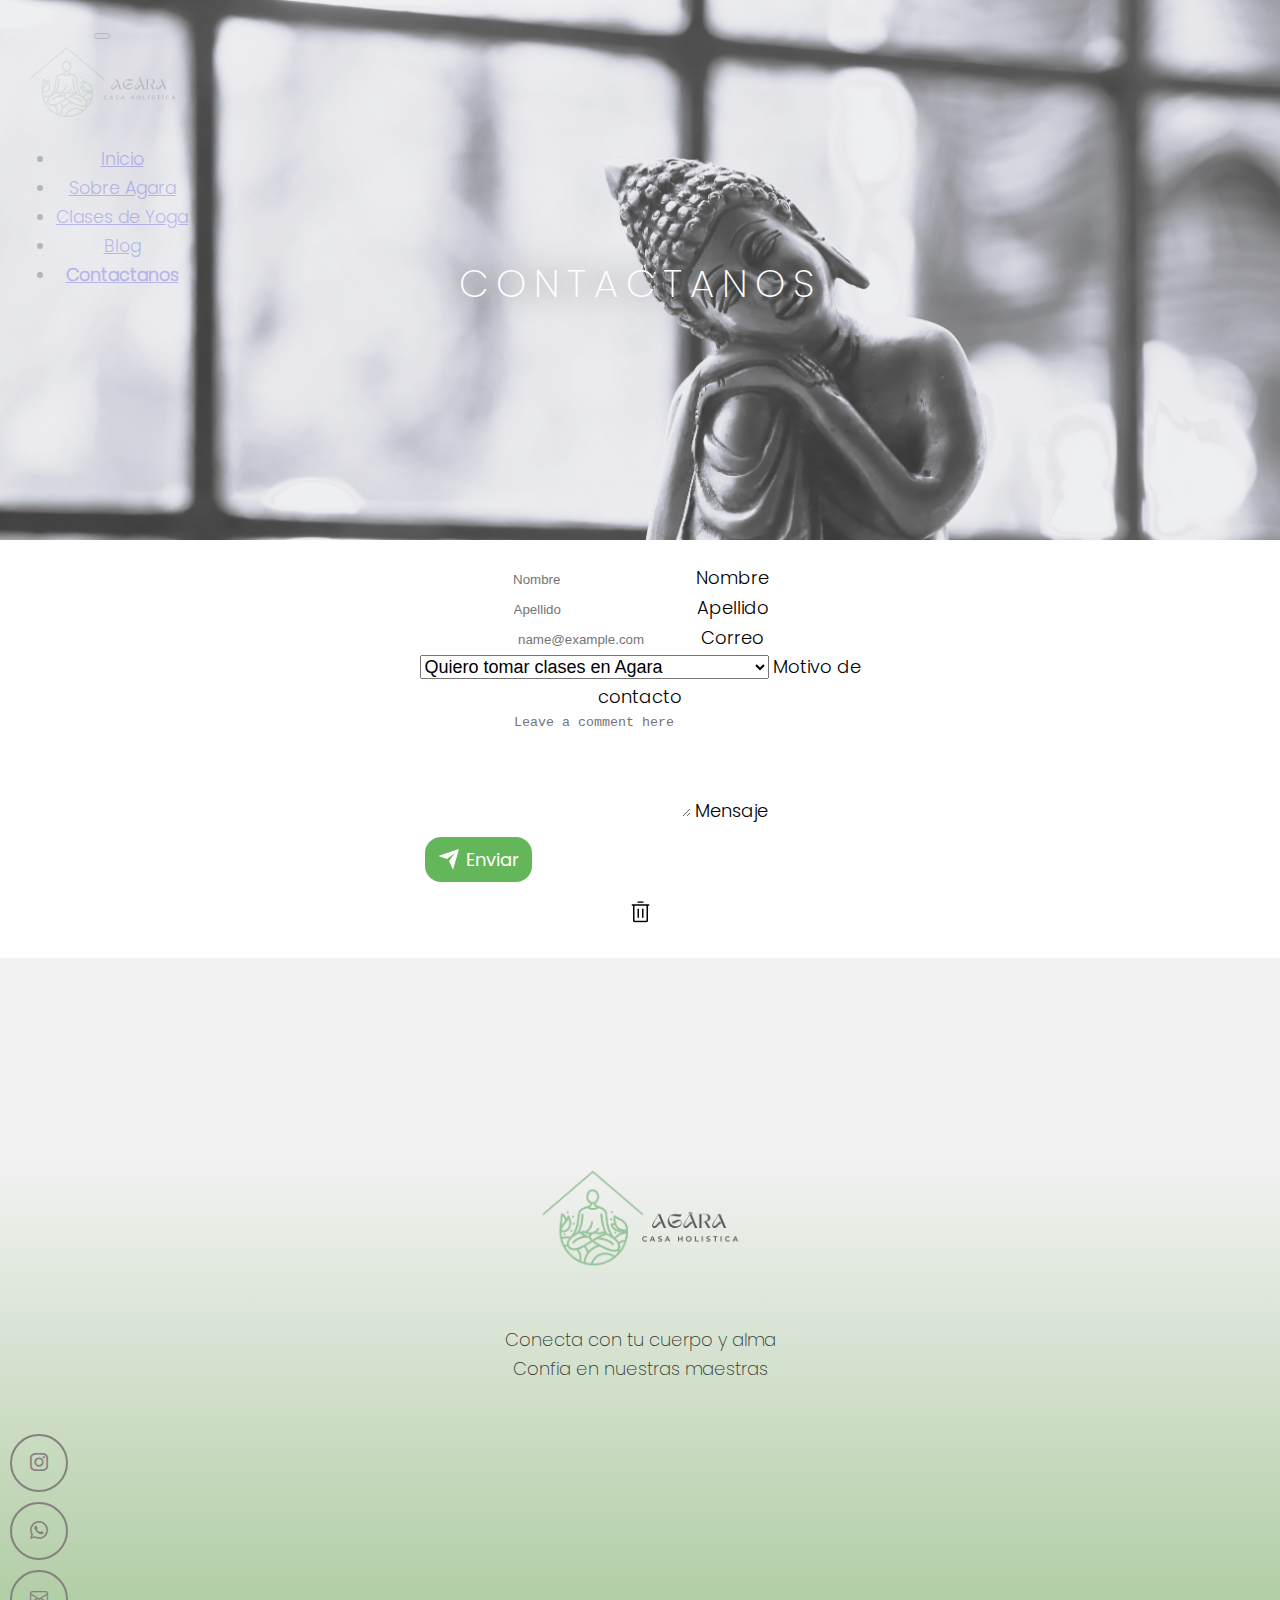
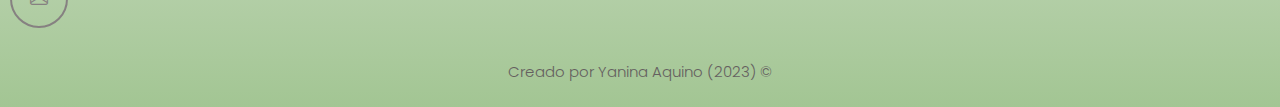
<file: paginas/contactanos.html>
<!DOCTYPE html>
<html lang="es">
    <head>
        <meta charset="UTF-8">
        <meta http-equiv="X-UA-Compatible" content="IE=edge">
        <!--Metadatos para adatparlo a los tamaños de dispositivos-->
        <meta name="viewport" content="width=device-width, initial-scale=1.0">
        <!--Metadatos para posicionar la pagina-->
        <meta name="author" content="Yanina Aquino">
        <meta name="description" content="Pagina de Yoga - Espacio holistico"> 
        <meta name="keywords" content="meditacion, yoga, relajacion, clases de yoga">
        <!--Bootstrap-->
        <link href="https://cdn.jsdelivr.net/npm/bootstrap@5.3.0-alpha1/dist/css/bootstrap.min.css" rel="stylesheet" integrity="sha384-GLhlTQ8iRABdZLl6O3oVMWSktQOp6b7In1Zl3/Jr59b6EGGoI1aFkw7cmDA6j6gD" crossorigin="anonymous">
        <!--CSS-->
        <link rel="stylesheet" href="../CSS/style.css">
        <!--Botstrap ICON-->
        <link rel="stylesheet" href="https://cdn.jsdelivr.net/npm/bootstrap-icons@1.10.3/font/bootstrap-icons.css">
        <!--Animaciones ANIMATE CSS-->
        <link rel="stylesheet" href="https://cdnjs.cloudflare.com/ajax/libs/animate.css/4.1.1/animate.min.css">
        <!--Animacion Scroll-->
        <link href="https://unpkg.com/aos@2.3.1/dist/aos.css" rel="stylesheet">
        <!--Favicon-->
        <link rel="shortcut icon" href="../recursos/logo/Logo-Agara.png" type="image/x-icon">
        <!--Titulo de la pagina-->
        <title>Agara | Contactanos</title>
    </head>

<body class="body-parallax">
    <!--Barra de navegacion-->
    <nav class="fixed-top navbar navbar-expand-md navbar-light">
        <!--container fluid que se ajusta al 100% del ancho-->
        <div class="container-fluid">
            <button class="navbar-toggler" type="button" data-bs-toggle="collapse" data-bs-target="#navbar-toggler" aria-controls="navbarTogglerDemo01" aria-expanded="false" aria-label="Toggle navigation">
            <span class="navbar-toggler-icon"></span>
            </button>
            <div class="collapse navbar-collapse" id="navbar-toggler">
            <!--Logo de la pagina-->    
            <a class="navbar-brand" href="../index.html">
                <img src="../recursos/logo/Logo Agara-horizontal.png" width="150" alt="imagen del logo de la web">
            </a>
            <!--Elementos de la barra: links-->
            <!--Agrego clases para centrar el contenido: d-flex justify-content-center align-items-center-->
            <ul class="navbar-nav d-flex justify-content-center align-items-center">
                <li class="nav-item">
                <a class="nav-link" aria-current="page" href="../index.html">Inicio</a>
                </li>

                <li class="nav-item">
                <a class="nav-link" href="../paginas/nosotros.html">Sobre Agara</a>
                </li>

                <li class="nav-item">
                    <a class="nav-link" href="../paginas/clases.html">Clases de Yoga</a>
                </li>

                <li class="nav-item">
                    <a class="nav-link" href="../paginas/blog.html"">Blog</a>
                </li>
                
                <li class="nav-item">
                    <a class="nav-link active" href="#">Contactanos</a>
                </li>

        </div>
    </div>
    </nav>       
    
    <!--Parallax contacto-->
    <div class="parallax-contacto">
        <div class="parallax-titulo-contacto ">
            Contactanos
        </div>
    </div>   

    <!--Formulario-->
    <main>
        <section class="contacto contacto-contenedor" 
        data-aos="zoom-in-up">
            <div class=" d-flex flex-column align-items-center justify-content-center iconos-formulario">
                <form action="procesar.php" method="post">
                    <!--Formulario de contacto-->
                    <div class="contenedor-items"> 
                        <div class="form-floating p-2">
                        <input type="text" class="form-control" id="floatingPassword" placeholder="Nombre" required>
                        <label for="floatingPassword" class="font-size-texto">Nombre</label>
                    </div>
                    <div class="form-floating p-2">
                        <input type="text" class="form-control" id="floatingPassword" placeholder="Apellido" required>
                        <label for="floatingPassword" class="font-size-texto">Apellido</label>
                    </div>
                    <div class="form-floating p-2 mb-2">
                        <input type="email" class="form-control" id="floatingInput" placeholder="name@example.com" required>
                        <label for="floatingInput" class="font-size-texto">Correo</label>
                    </div>

                    <div class="form-floating p-2">
                        <select class="form-select font-size-texto" id="floatingSelect" aria-label="Floating label select example" required >
                            <option value="clases" class="font-size-texto">Quiero tomar clases en Agara</option>
                            <option value="equipo" class="font-size-texto">Quiero se parte del equipo de profesorxs</option>
                            <option value="otro" class="font-size-texto">Otros</option>
                        </select>
                        <label for="floatingSelect" class="font-size-texto">Motivo de contacto</label>
                    </div>

                    <!--Mensaje-->
                    <div class="form-floating mb-3 p-2">
                        <textarea class="form-control" placeholder="Leave a comment here" id="floatingTextarea2" style="height: 100px"></textarea>
                        <label for="floatingTextarea2" class="font-size-texto">Mensaje</label>
                    </div>
            </div>
                    <!--Botones-->
                    <div class="d-flex flex-wrap align-items-center justify-content-center">
                        <!--Enviar-->
                        <button type="submit" class="boton-enviar">
                        <div class="svg-wrapper-1">
                        <div class="svg-wrapper">
                            <svg xmlns="http://www.w3.org/2000/svg" viewBox="0 0 24 24" width="24" height="24">
                            <path fill="none" d="M0 0h24v24H0z"></path>
                            <path fill="currentColor" d="M1.946 9.315c-.522-.174-.527-.455.01-.634l19.087-6.362c.529-.176.832.12.684.638l-5.454 19.086c-.15.529-.455.547-.679.045L12 14l6-8-8 6-8.054-2.685z"></path>
                            </svg>
                        </div>
                        </div>
                        <span class="font-size-texto">Enviar</span>
                        </button>
                        <!--Borrar-->
                            <button type="reset" class="boton-borrar">
                            <svg viewBox="0 0 15 17.5" height="17.5" width="15" xmlns="http://www.w3.org/2000/svg" class="icon">
                            <path transform="translate(-2.5 -1.25)" d="M15,18.75H5A1.251,1.251,0,0,1,3.75,17.5V5H2.5V3.75h15V5H16.25V17.5A1.251,1.251,0,0,1,15,18.75ZM5,5V17.5H15V5Zm7.5,10H11.25V7.5H12.5V15ZM8.75,15H7.5V7.5H8.75V15ZM12.5,2.5h-5V1.25h5V2.5Z" id="Fill"></path>
                            </svg>
                        </button>
                    </div>  
                </form>
            </div>
        </section>  
    </main>

    <!--Frase final contacto-->
    <section class="contactanos seccion-color-contactanos">
        <div class="contenedor-titulo-contactanos">
            <h2 class="seccion-titulo font-size-titulo" data-aos="fade-left">"Deja que tu práctica de yoga sea una celebración de la vida".</h2>
        </div>
    </section>

    <!--Footer-->
    <footer class="seccion-clara d-flex flex-column align-items-center justify-content-center">
        <img class="footer-logo" src="../recursos/logo/Logo Agara-horizontal.png" alt="logo de agara">
        <p class="footer-texto text-center font-size-texto">Conecta con tu cuerpo y alma <br> Confia en nuestras maestras</p>
        <div class="iconos-redes-sociales d-flex flex-wrap align-items-center justify-content-center">
            <!--Instagram-->
            <a href="https://www.instagram.com/agara.yogui/" target="_blank" rel="noreferrer noopener">
                <i class="bi bi-instagram tamaño-iconos"></i>
            </a>
            <!--Whatsapp-->
            <a href="https://wa.link/imn7mi" target="_blank" rel="noreferrer noopener">
                <i class="bi bi-whatsapp tamaño-iconos"></i>
            </a>
            <!--Correo-->
            <a href="mailto:yaninavaneaquino@gmail.com" target="_blank" rel="noreferrer noopener">
                <i class="bi bi-envelope tamaño-iconos"></i>
            </a>
        </div>
        <div class="derechos-de-autor">Creado por Yanina Aquino (2023) &#169;</div>
    </footer>

    <!--Bootstrap JavaScript-->
    <script src="https://cdn.jsdelivr.net/npm/bootstrap@5.3.0-alpha1/dist/js/bootstrap.bundle.min.js" integrity="sha384-w76AqPfDkMBDXo30jS1Sgez6pr3x5MlQ1ZAGC+nuZB+EYdgRZgiwxhTBTkF7CXvN" crossorigin="anonymous"></script>    
    <!--Animacion SCROLL -->
    <script src="https://unpkg.com/aos@2.3.1/dist/aos.js"></script>
    <script>
        AOS.init();
    </script>
</body>
</html>
</file>
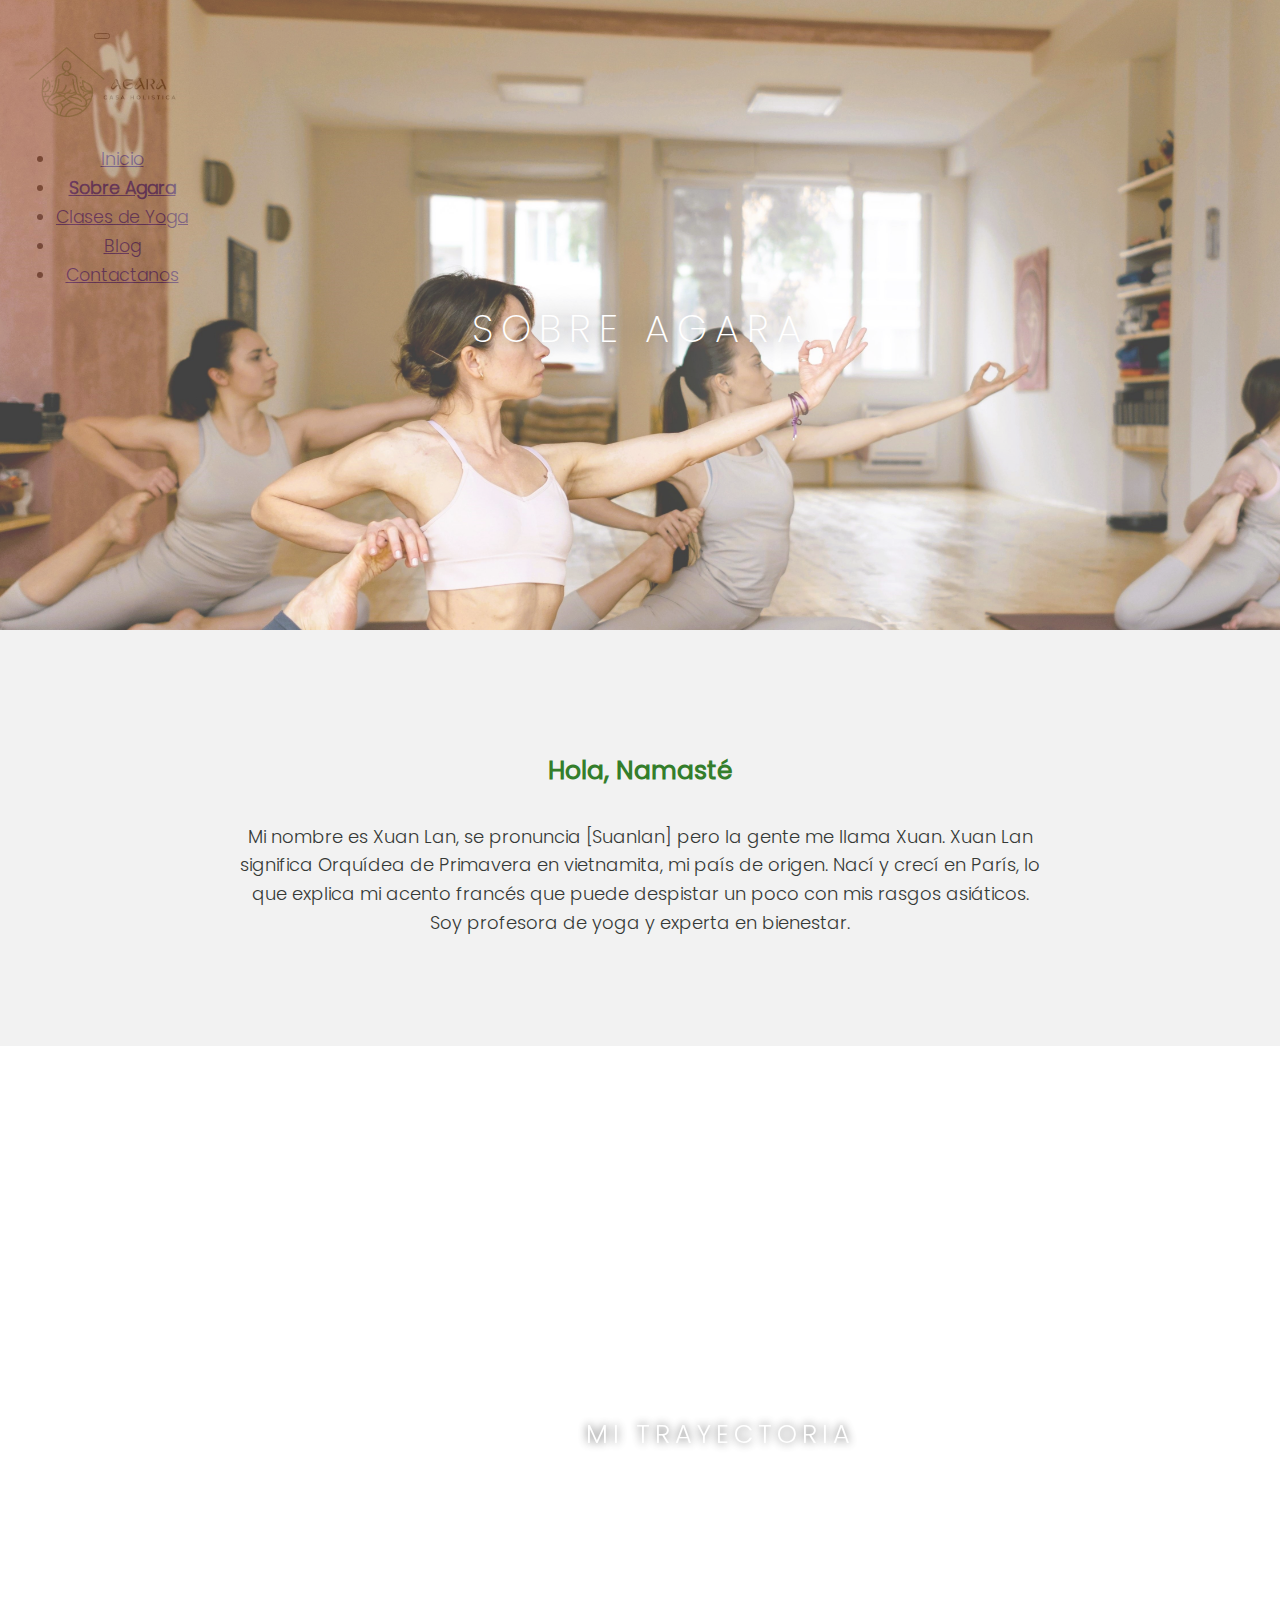
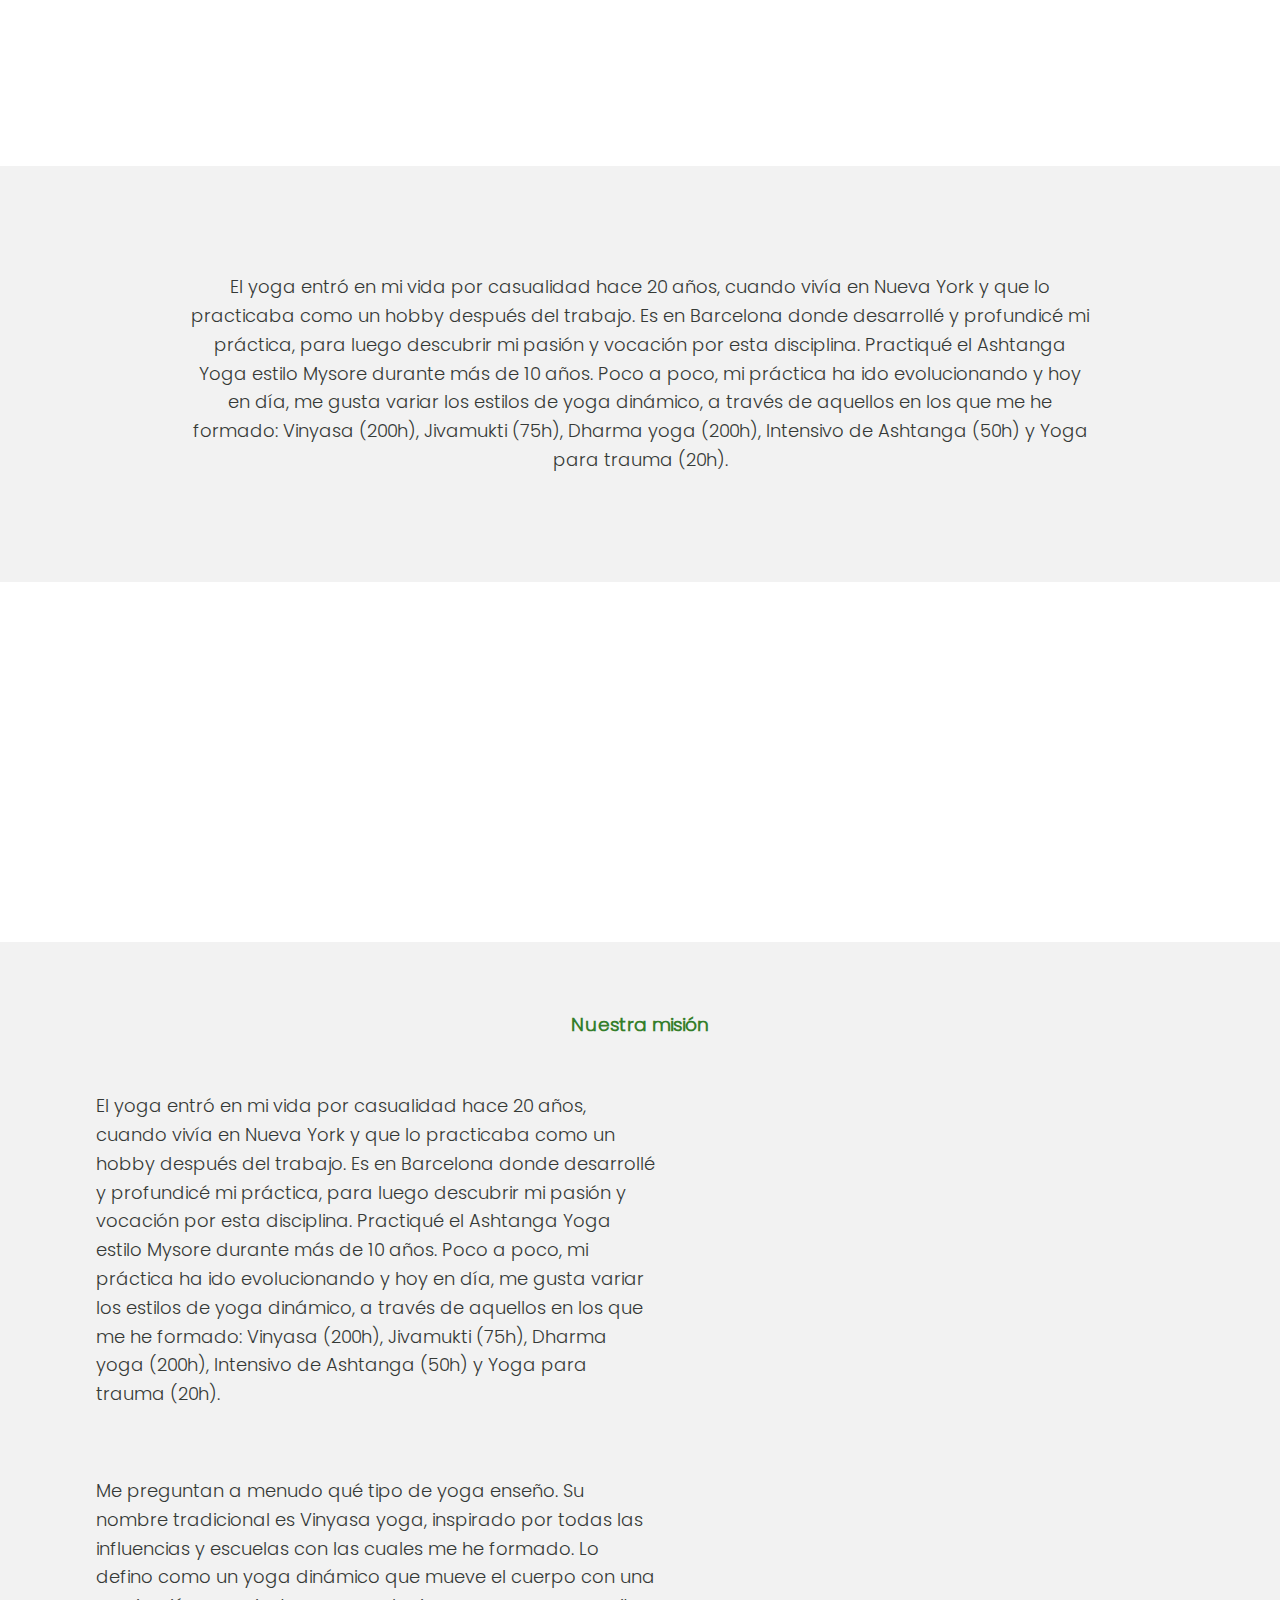
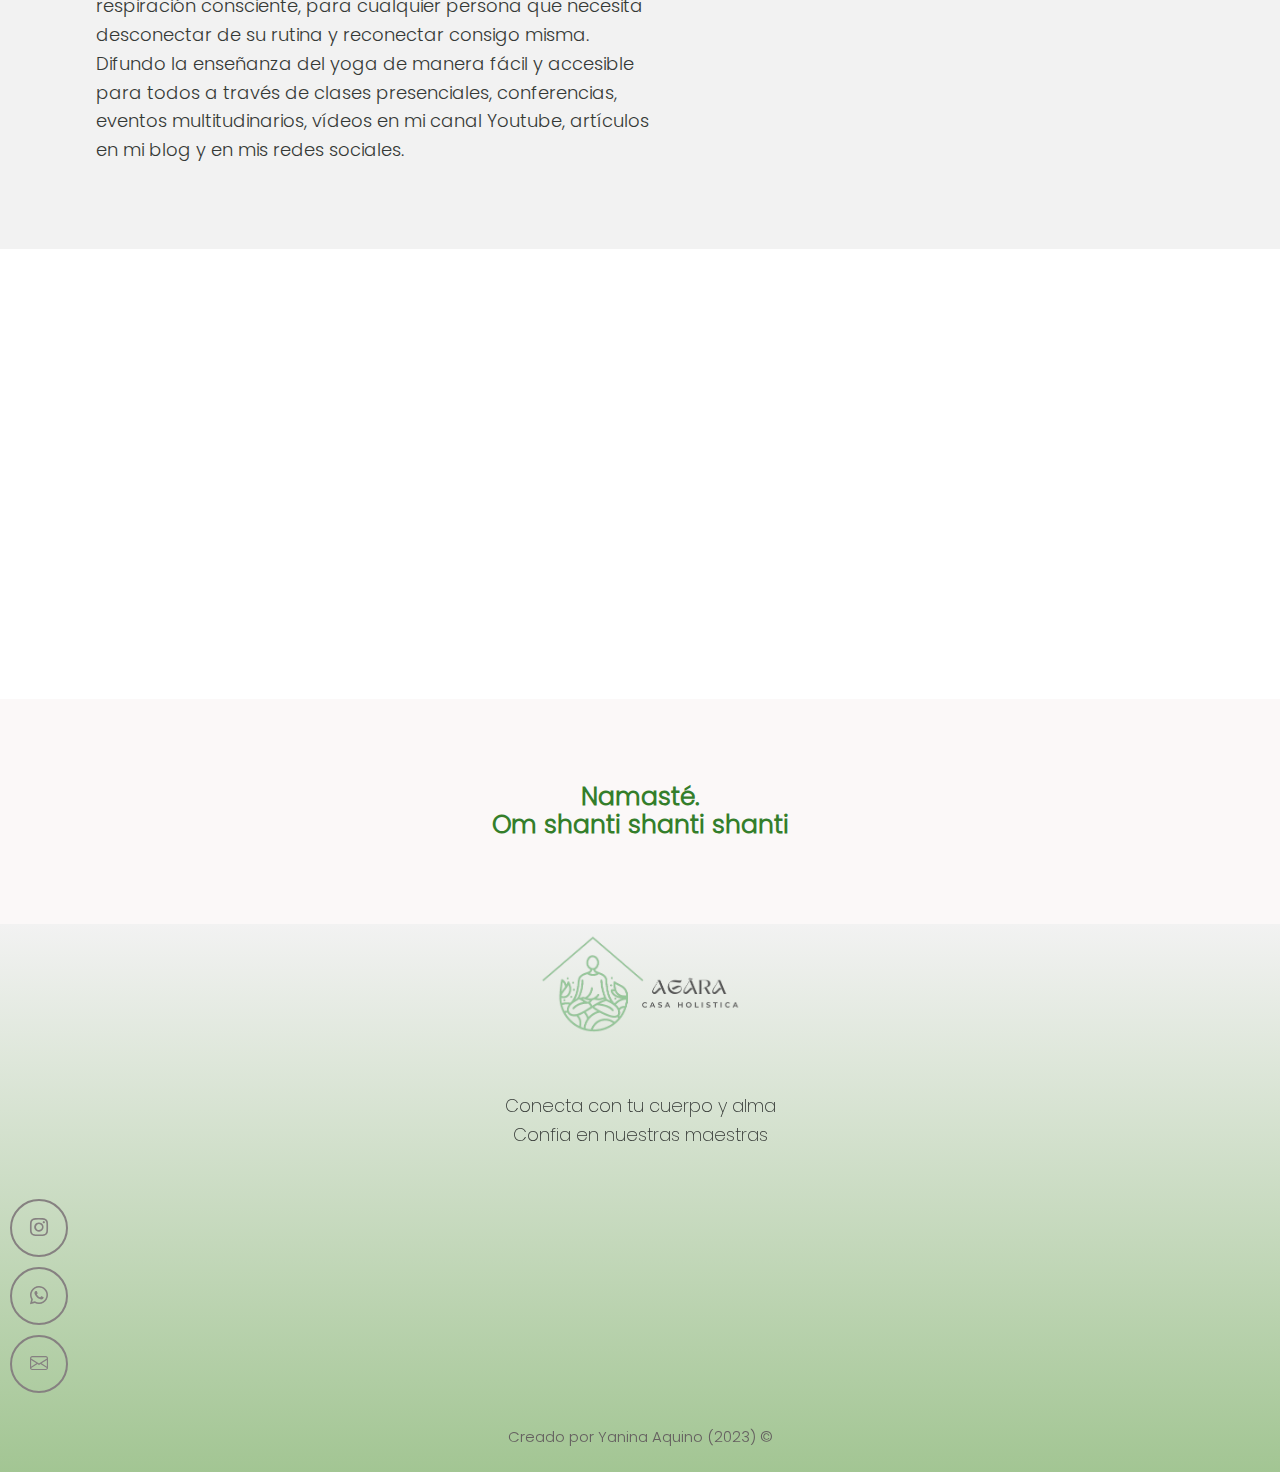
<file: paginas/nosotros.html>
<!DOCTYPE html>
<html lang="es">
    <head>
        <meta charset="UTF-8">
        <meta http-equiv="X-UA-Compatible" content="IE=edge">
        <!--Metadatos para adatparlo a los tamaños de dispositivos-->
        <meta name="viewport" content="width=device-width, initial-scale=1.0">
        <!--Metadatos para posicionar la pagina-->
        <meta name="author" content="Yanina Aquino">
        <meta name="description" content="Pagina de Yoga - Espacio holistico"> 
        <meta name="keywords" content="meditacion, yoga, relajacion, clases de yoga">
        <!--Bootstrap-->
        <link href="https://cdn.jsdelivr.net/npm/bootstrap@5.3.0-alpha1/dist/css/bootstrap.min.css" rel="stylesheet" integrity="sha384-GLhlTQ8iRABdZLl6O3oVMWSktQOp6b7In1Zl3/Jr59b6EGGoI1aFkw7cmDA6j6gD" crossorigin="anonymous">
        <!--CSS-->
        <link rel="stylesheet" href="../CSS/style.css">
        <!--Botstrap ICON-->
        <link rel="stylesheet" href="https://cdn.jsdelivr.net/npm/bootstrap-icons@1.10.3/font/bootstrap-icons.css">
        <!--Animaciones ANIMATE CSS-->
        <link rel="stylesheet" href="https://cdnjs.cloudflare.com/ajax/libs/animate.css/4.1.1/animate.min.css">
        <!--Animacion Scroll-->
        <link href="https://unpkg.com/aos@2.3.1/dist/aos.css" rel="stylesheet">
        <!--Favicon-->
        <link rel="shortcut icon" href="../recursos/logo/Logo-Agara.png" type="image/x-icon">
        <!--Titulo de la pagina-->
        <title>Agara | Nosotros</title>
    </head>
    

<body class="body-parallax">

    <!--Barra de navegacion-->
        <nav class="fixed-top navbar navbar-expand-md navbar-light">
            <!--container fluid que se ajusta al 100% del ancho-->
            <div class="container-fluid">
                <button class="navbar-toggler" type="button" data-bs-toggle="collapse" data-bs-target="#navbar-toggler" aria-controls="navbarTogglerDemo01" aria-expanded="false" aria-label="Toggle navigation">
                <span class="navbar-toggler-icon"></span>
                </button>
                <div class="collapse navbar-collapse" id="navbar-toggler">
                <!--Logo de la pagina-->    
                <a class="navbar-brand" href="../index.html">
                    <img src="../recursos/logo/Logo Agara-horizontal.png" width="150" alt="imagen del logo de la web">
                </a>
                <!--Elementos de la barra: links-->
                <!--Agrego clases para centrar el contenido: d-flex justify-content-center align-items-center-->
                <ul class="navbar-nav d-flex justify-content-center align-items-center">
                    <li class="nav-item">
                    <a class="nav-link" aria-current="page" href="../index.html">Inicio</a>
                    </li>

                    <li class="nav-item">
                    <a class="nav-link active" href="#">Sobre Agara</a>
                    </li>

                    <li class="nav-item">
                        <a class="nav-link" href="../paginas/clases.html">Clases de Yoga</a>
                    </li>

                    <li class="nav-item">
                        <a class="nav-link" href="../paginas/blog.html"">Blog</a>
                    </li>

                    <li class="nav-item">
                        <a class="nav-link" href="../paginas/contactanos.html">Contactanos</a>
                    </li>
            </div>
        </div>
        </nav>     

<!--Parallax Prueba-->
<div class="parallax1 img-fluid">
    <div class="heading">
        Sobre Agara
    </div>
</div>


<section class="section-nosotros nosotros seccion-color-1">
    <div class="contenedor-nosotros">
        <h2 class="seccion-titulo font-size-titulo">Hola, Namasté</h2>
        <p class="seccion-texto font-size-texto">Mi nombre es Xuan Lan, se pronuncia [Suanlan] pero la gente me llama Xuan.

            Xuan Lan significa Orquídea de Primavera en vietnamita, mi país de origen. Nací y crecí en París, lo que explica mi acento francés que puede despistar un poco con mis rasgos asiáticos. Soy profesora de yoga y experta en bienestar.</p>
    </div>
</section>
    
<div class="parallax2 img-fluid">
    <div class="heading-sm font-size-titulo-g">
        <div>
            Mi trayectoria
        </div>
    </div>
</div>

<section class="section-nosotros nosotros gris">
    <p class="seccion-texto font-size-texto">El yoga entró en mi vida por casualidad hace 20 años, cuando vivía en Nueva York y que lo practicaba como un hobby después del trabajo. Es en Barcelona donde desarrollé y profundicé mi práctica, para luego descubrir mi pasión y vocación por esta disciplina.

        Practiqué el Ashtanga Yoga estilo Mysore durante más de 10 años. Poco a poco, mi práctica ha ido evolucionando y hoy en día, me gusta variar los estilos de yoga dinámico, a través de aquellos en los que me he formado: Vinyasa (200h), Jivamukti (75h), Dharma yoga (200h), Intensivo de Ashtanga (50h) y Yoga para trauma (20h).</p>
</section>

<div class="parallax3 img-fluid">
</div>

<div class="gris">
    <h3 class="titulo">Nuestra misión</h3>
    <div class="two-col">
        <p class="font-size-texto">El yoga entró en mi vida por casualidad hace 20 años, cuando vivía en Nueva York y que lo practicaba como un hobby después del trabajo. Es en Barcelona donde desarrollé y profundicé mi práctica, para luego descubrir mi pasión y vocación por esta disciplina.

            Practiqué el Ashtanga Yoga estilo Mysore durante más de 10 años. Poco a poco, mi práctica ha ido evolucionando y hoy en día, me gusta variar los estilos de yoga dinámico, a través de aquellos en los que me he formado: Vinyasa (200h), Jivamukti (75h), Dharma yoga (200h), Intensivo de Ashtanga (50h) y Yoga para trauma (20h).</p>
    </div>
    <div class="two-col">
        <p class="font-size-texto">Me preguntan a menudo qué tipo de yoga enseño. Su nombre tradicional es Vinyasa yoga, inspirado por todas las influencias y escuelas con las cuales me he formado. Lo defino como un yoga dinámico que mueve el cuerpo con una respiración consciente, para cualquier persona que necesita desconectar de su rutina y reconectar consigo misma.

            Difundo la enseñanza del yoga de manera fácil y accesible para todos a través de clases presenciales, conferencias, eventos multitudinarios, vídeos en mi canal Youtube, artículos en mi blog y en mis redes sociales.</p>
    </div>
</div>

<div class="parallax4 img-fluid">
</div>

    <section class="section-nosotros nuestros-profesores seccion-color-profesores">
        <div class="contenedor">
            <h2 class="seccion-titulo font-size-titulo">Namasté. <br>
                Om shanti shanti shanti</h2>
        </div>
    </section>

    </main>

    <!--Footer-->
    <footer class="seccion-clara d-flex flex-column align-items-center justify-content-center">
        <img class="footer-logo" src="../recursos/logo/Logo Agara-horizontal.png" alt="logo de agara">
        <p class="footer-texto text-center font-size-texto">Conecta con tu cuerpo y alma <br> Confia en nuestras maestras</p>
        <div class="iconos-redes-sociales d-flex flex-wrap align-items-center justify-content-center">
            <!--Instagram-->
            <a href="https://www.instagram.com/agara.yogui/" target="_blank" rel="noreferrer noopener">
                <i class="bi bi-instagram tamaño-iconos"></i>
            </a>
            <!--Whatsapp-->
            <a href="https://wa.link/imn7mi" target="_blank" rel="noreferrer noopener">
                <i class="bi bi-whatsapp tamaño-iconos"></i>
            </a>
            <!--Correo-->
            <a href="mailto:yaninavaneaquino@gmail.com" target="_blank" rel="noreferrer noopener">
                <i class="bi bi-envelope tamaño-iconos"></i>
            </a>
        </div>
        <div class="derechos-de-autor">Creado por Yanina Aquino (2023) &#169;</div>
    </footer>

    <!--Bootstrap JavaScript-->
    <script src="https://cdn.jsdelivr.net/npm/bootstrap@5.3.0-alpha1/dist/js/bootstrap.bundle.min.js" integrity="sha384-w76AqPfDkMBDXo30jS1Sgez6pr3x5MlQ1ZAGC+nuZB+EYdgRZgiwxhTBTkF7CXvN" crossorigin="anonymous"></script>   
    <!--Animacion SCROLL -->
    <script src="https://unpkg.com/aos@2.3.1/dist/aos.js"></script>
    <script>
        AOS.init();
    </script> 
</body>
</html>
</file>
<file: CSS/style.css>
@charset "UTF-8";
/*Importacion*/ /*VARIABLES TIPOGRAFIA POPPINS*/
/*VARIABLES TAMAÑOS TIPOGRAFIA*/
@font-face {
  font-family: "poppins-black";
  src: url(../recursos/fonts/Poppins-Black.ttf);
}
@font-face {
  font-family: "poppins-blackitalic";
  src: url(../recursos/fonts/Poppins-BlackItalic.ttf);
}
@font-face {
  font-family: "poppins-bold";
  src: url(../recursos/fonts/Poppins-Bold.ttf);
}
@font-face {
  font-family: "poppins-bold-italic";
  src: url(../recursos/fonts/Poppins-BoldItalic.ttf);
}
@font-face {
  font-family: "poppins-extra-bold";
  src: url(../recursos/fonts/Poppins-ExtraBold.ttf);
}
@font-face {
  font-family: "poppins-extra-bold-italic";
  src: url(../recursos/fonts/Poppins-ExtraBoldItalic.ttf);
}
@font-face {
  font-family: "poppins-extra-light";
  src: url(../recursos/fonts/Poppins-ExtraLight.ttf);
}
@font-face {
  font-family: "poppins-extra-light-italic";
  src: url(../recursos/fonts/Poppins-ExtraLightItalic.ttf);
}
@font-face {
  font-family: "poppins-italic";
  src: url(../recursos/fonts/Poppins-Italic.ttf);
}
@font-face {
  font-family: "poppins-light";
  src: url(../recursos/fonts/Poppins-Light.ttf);
}
@font-face {
  font-family: "poppins-light-italic";
  src: url(../recursos/fonts/Poppins-LightItalic.ttf);
}
@font-face {
  font-family: "poppins-medium";
  src: url(../recursos/fonts/Poppins-Medium.ttf);
}
@font-face {
  font-family: "poppins-regular";
  src: url(../recursos/fonts/Poppins-Regular.ttf);
}
/*Variables colores fondo*/
/*Barra de navegacion*/
.navbar {
  padding: 1rem;
  background-color: white;
  font-size: 1.1rem;
  position: sticky;
  top: 0px;
}

.navbar-collapse {
  align-items: center;
  justify-content: space-between;
}

/*Footer*/
footer {
  min-height: 415px;
  background: linear-gradient(0deg, rgba(75, 143, 45, 0.5131302521) 0%, rgb(242, 242, 242) 100%);
  box-shadow: 0 1px 1px 0 rgba(0, 0, 0, 0.12);
}

.footer-logo {
  height: 100px;
  width: 200px;
  margin: 10px;
}

.footer-texto {
  font-size: clamp(12px, 2vw, 18px);
  padding: 20px;
  margin-bottom: 30px;
  font-family: "poppins-extra-light";
}

.iconos-redes-sociales a {
  width: 50px;
  height: 50px;
  display: flex;
  align-items: center;
  justify-content: center;
  padding: 2px;
  margin: 10px;
  border: 2px solid #868181;
  border-radius: 50%;
  transition: all 0.2s ease-in;
}

.iconos-redes-sociales i {
  color: #868181;
  transition: all 0.2s ease-in;
}

.iconos-redes-sociales a:hover {
  background-color: #95C799;
  border: 2px solid white;
}

.iconos-redes-sociales a:hover i {
  color: white;
}

.derechos-de-autor {
  font-size: clamp(10px, 2vw, 15px);
  color: #656060;
  padding: 20px;
}

.body-parallax, html {
  height: 100%;
  margin: 0;
  font-family: "poppins-light";
  line-height: 180%;
  color: black;
  text-align: center;
}

.parallax-clases {
  background: url("../recursos/imagenes/Clases/parallax.png");
  min-height: 80%;
  position: relative;
  opacity: 0.8;
  background-position: center;
  background-size: cover;
  background-repeat: no-repeat;
  background-attachment: fixed;
}

.parallax-titulo-clases {
  position: absolute;
  color: white;
  font-size: clamp(25px, 3vw, 150px);
  top: 50%;
  width: 100%;
  text-transform: uppercase;
  letter-spacing: 8px;
  text-shadow: 0 0 30px #000;
  font-family: "poppins-extra-light";
}

/*Descripcion de las clases*/
.margen-cardhorizontal-clases {
  padding: 1rem;
  border: 2rem;
}

.image-tipodeclases {
  padding: 36px;
  border-radius: 0.5%;
  box-shadow: 10px black;
  max-height: 600px;
}

.image-tipodeclases:hover {
  filter: opacity(0.5);
}

.contenedor-clases-img {
  overflow: hidden;
}

/*Maestras*/
/*Titulo*/
.nuestros-maestras-clases {
  height: 100px;
  padding: 10px;
}

.nuestros-maestras-clases .contenedor-maestras {
  max-width: 600px;
  text-align: center;
}

/*Cards*/
.maestras {
  max-width: 1200px;
  margin: 0 auto;
}

.cards-maestras {
  display: flex;
  flex-wrap: wrap;
  list-style: none;
  margin: 0;
  padding: 0;
}

.cards_item {
  display: flex;
  padding: 1rem;
}

.card-image-maestras img {
  width: 100%;
  height: 100%;
  -o-object-fit: cover;
     object-fit: cover;
}

.note {
  position: absolute;
  top: 8px;
  left: 8px;
  padding: 4px 8px;
  border-radius: 0.25rem;
  background-color: rgb(52, 126, 43);
  font-weight: 700;
}

.card-image-maestras {
  background-color: white;
  border-radius: 0.25rem;
  box-shadow: 0 20px 40px -14px rgba(0, 0, 0, 0.25);
  display: flex;
  flex-direction: column;
  overflow: hidden;
}

.card-content-textomaestras {
  position: relative;
  padding: 16px 12px 32px 24px;
  margin: 16px 8px 8px 0;
  max-height: 290px;
  overflow-y: scroll;
}

.card-content-textomaestras::-webkit-scrollbar {
  width: 8px;
}

.card-content-textomaestras::-webkit-scrollbar-track {
  box-shadow: 0;
  border-radius: 0;
}

.card-content-textomaestras::-webkit-scrollbar-thumb {
  background: rgb(201, 235, 201);
  border-radius: 15px;
}

.card-title-maestras {
  position: relative;
  margin: 0 0 24px;
  padding-bottom: 10px;
  text-align: center;
  font-weight: 700;
}

.card-title-maestras::after {
  position: absolute;
  display: block;
  width: 50px;
  height: 2px;
  bottom: 0;
  left: 50%;
  transform: translateX(-50%);
  background-color: rgb(52, 126, 43);
  content: "";
}

hr {
  margin: 24px auto;
  width: 50px;
  border-top: 2px solid rgb(201, 235, 201);
}

.card-text-maestras p {
  margin: 0 0 24px;
  line-height: 1.5;
}

.card-text-maestras p:last-child {
  margin: 0;
}

/*Pagina Nosotros*/
@media (max-width: 767px) {
  .parallax-clases {
    background-repeat: no-repeat;
    background-size: 100% 100%;
    background-position: center;
    background-attachment: scroll;
    max-width: 100%;
    min-height: 220px;
  }
}
@media (max-width: 767px) {
  .contenedor-texto-clases {
    order: 1;
  }
  .contenedor-nosotros-img {
    order: 2;
  }
  .cards-maestras {
    padding-left: 20px;
    padding-right: 20px;
  }
}
@media (max-width: 767px) {
  .cards-maestras {
    padding-left: 20px;
    padding-right: 20px;
  }
}
.body-parallax, html {
  height: 100%;
  margin: 0;
  font-family: "poppins-light";
  line-height: 180%;
  color: black;
  text-align: center;
}

.parallax-blog {
  background: url("../recursos/imagenes/Blog/portada-paralax.jpg");
  min-height: 60%;
  position: relative;
  opacity: 0.8;
  background-position: center;
  background-size: cover;
  background-repeat: no-repeat;
  background-attachment: fixed;
}

.parallax-titulo-blog {
  position: absolute;
  color: white;
  font-size: clamp(25px, 3vw, 150px);
  top: 50%;
  width: 100%;
  text-transform: uppercase;
  letter-spacing: 8px;
  text-shadow: 0 0 30px #000;
  font-family: "poppins-extra-light";
}

/*Parallax*/
.parallax {
  /*Imagen utilizada*/
  background-image: url("../recursos/imagenes/Blog/portada-paralax.jpg");
  opacity: 70%;
  min-height: 500px;
  /* Parallax efecto */
  background-attachment: fixed;
  background-position: center;
  background-repeat: no-repeat;
  background-size: cover;
}

/*Titulo Parallax*/
.centrado-tituloblog {
  position: absolute;
  top: 50%;
  left: 50%;
  transform: translate(-50%, -50%);
}

.seccion-titulo-blog {
  font-family: "poppins-regular";
  border: 2rem;
  color: black;
}

/*Notas Blog*/
.contenedor-blog {
  background-color: white;
  padding: 20px 40px 10px 40px;
}

.card {
  padding: 18px;
  border: none;
}

.card-body {
  padding: 2rem;
  box-shadow: 0 4px 8px 0 rgba(0, 0, 0, 0.2), 0 6px 20px 0 rgba(0, 0, 0, 0.19);
}

.card-title {
  font-family: 2rem;
}

.card-img-top {
  max-height: 350px;
  -o-object-fit: cover;
     object-fit: cover;
  width: 100%;
}

.accordion-button {
  color: #0d5433;
}

.accordion-button:not(.collapsed) {
  color: #0d5433;
  background-color: rgba(207, 226, 255, 0);
  box-shadow: inset 0 calc(-1 * var(--bs-accordion-border-width)) 0 #299159;
}

.accordion {
  --bs-accordion-btn-focus-border-color: #ffffff;
  --bs-accordion-btn-focus-box-shadow: 0 0 0 0.25rem rgb(255, 255, 255);
}

@media (max-width: 767px) {
  .parallax-blog {
    background-repeat: no-repeat;
    background-size: 100% 100%;
    background-position: center;
    background-attachment: scroll;
    max-width: 100%;
    min-height: 220px;
  }
}
/*Card horizontal*/
/*Estilos card*/
.margen-nosotrosindex {
  padding: 1rem;
  border: 2rem;
}

/*Efectos imagenes*/
.image-index-nosotros {
  padding: 36px;
  border-radius: 0.5%;
  box-shadow: 10px black;
  max-height: 600px;
}

.image-index-nosotros:hover {
  filter: grayscale(80%);
}

.contenedor-nosotros-img:hover .image-index-nosotros {
  transform: scale(1.3);
}

.contenedor-nosotros-img {
  overflow: hidden;
}

/*Carrousel*/
.tamaño-imagen-carrousel {
  -o-object-fit: cover;
     object-fit: cover;
  -o-object-position: bottom;
     object-position: bottom;
}

.tipografia-carrousel {
  font-size: 2rem;
  color: rgb(254, 254, 254);
  font-family: "poppins-regular";
}

.tipografia-carrousel-texto {
  font-size: 1.3rem;
  color: white;
  font-family: "poppins-light", sans-serif;
}

/*Frase Index*/
.color-gris {
  background-color: #F2F2F2;
}

.color-gris h2 {
  font-family: "poppins-extra-light-italic";
  padding: 2rem;
  border: 2rem;
  max-width: 800px;
  text-align: center;
}

.frase-index {
  align-items: center;
  display: flex;
  height: 150px;
  justify-content: center;
}

/*Nuestros profesores*/
/*Profesores*/
.contenedor:hover h2 {
  transform: scale(1.3);
  color: green;
}

.contenedor a {
  text-decoration: none;
}

.contenedor h2 {
  font-family: "poppins-light";
  color: rgb(52, 126, 43);
}

.seccion-color-profesores {
  background-color: rgb(251, 248, 248);
  color: #353936;
}

.nuestros-profesores {
  height: 125px;
}

.nuestros-profesores .contenedor {
  max-width: 600px;
  text-align: center;
}

.seccion-clara {
  background-color: white;
  color: #353936;
}

.profesores {
  padding-top: 0.5rem;
  padding-bottom: 80px;
  border: 50px;
}

.profesores .columna {
  padding: 20px;
  display: flex;
  flex-direction: column;
  justify-content: space-evenly;
  transition: all 0.2s ease-in;
  border-radius: 1%;
}

.profesores .columna:hover {
  color: green;
  background-color: #F2F2F2;
}

.profesores-titulo {
  font-size: 25px;
  font-weight: bold;
  margin: 10px 0;
}

.texto-profesores {
  text-align: center;
  font-family: "poppins-light";
  font-size: 0.8rem;
}

.profesores-circular {
  padding: 8px 8px;
  border-radius: 50%;
  width: 300px;
}

/*Redes sociales*/
.proyectos-recientes {
  padding: 40px;
}

.proyectos-recientes img {
  height: 100%;
  width: 100%;
  padding: 10px;
  border-radius: 10px;
  display: block;
  transition: all 0.2s ease;
  -o-object-fit: cover;
     object-fit: cover;
}

.proyectos-contenedor {
  padding-top: 12px;
  margin-bottom: 40px;
}

.seccion-descripcion {
  color: #3dac6d;
  text-align: center;
}

.overlay {
  transition: all 0.2s ease;
  opacity: 0;
  position: absolute;
  top: 50%;
  left: 50%;
  transform: translate(-50%, -50%);
  text-align: center;
}

.overlay p {
  font-size: 25px;
  font-weight: bold;
  margin-bottom: 0;
}

.proyecto {
  position: relative;
}

.proyecto:hover img {
  opacity: 0.2;
}

.proyecto:hover .overlay {
  opacity: 1;
}

.overlay .iconos-contenedor {
  display: flex;
}

.overlay i {
  color: black;
  font-size: 40px;
  margin: 10px;
}

.icono-boton {
  font-size: 12px;
}

/*Testimonios*/
/* Testimonios */
.testimonios {
  padding: 40px 40px 80px 40px;
}

.testimonios .carousel {
  max-width: 800px;
}

.carousel-item {
  max-height: 500px;
}

.carousel-item .container {
  width: 100%;
  height: 100%;
  display: flex;
  flex-direction: column;
  align-items: center;
  justify-content: center;
}

.testimonio-imagen {
  height: 150px;
  width: 150px;
  margin: 10px 10px 20px 10px;
}

.testimonio-texto {
  max-width: 70%;
  text-align: center;
  font-family: "poppins-light";
}

.testimonio-info {
  font-weight: bold;
  text-align: center;
}

.testimonio-info p {
  margin-bottom: 0;
}

.testimonio-footer .cliente {
  font-family: "poppins-extra-light";
}

.testimonio-info .cargo {
  color: #656060;
  font-family: "poppins-extra-light";
}

/*Contacto*/
/*Contacto*/
.seccion-color-contacto {
  background-color: #F2F2F2;
}

.contacto .container {
  max-width: 1100px;
  min-height: 200px;
  padding: 20px;
}

.contacto .rectangulo {
  margin-top: -5rem;
  background-color: #F2F2F2;
  border-radius: 10px;
  box-shadow: 0px 1px 4px 1px white;
}

.contacto .row {
  width: 100%;
  display: flex;
  align-items: center;
}

.contacto .descripcion {
  color: #353936;
}

.contacto .button-contacto {
  color: green;
  font-weight: bold;
  background-color: transparent;
  border: 2px solid green;
  padding: 1.25em 2em;
  margin: 10px;
  border-radius: 100px;
  transition: all 0.2s ease-in-out;
}

.contacto .button-contacto:hover {
  background-color: green;
  color: white;
  border: white;
}

.contacto .button-contacto:hover .icon-contacto {
  color: white;
}

.icon-contacto {
  color: green;
  transition: all 0.2s ease-in-out;
}

@media (max-width: 400px) {
  .carousel.pointer-event {
    padding-top: 78px;
  }
}
@media screen and (max-width: 400px) {
  .d-none {
    display: none;
  }
}
/*Seccion proyectos*/
@media screen and (max-width: 479px) {
  .overlay p {
    font-size: 18px;
  }
  .overlay i {
    font-size: 40px;
  }
}
/*Seccion testimonios*/
@media screen and (max-width: 479px) {
  .testimonio-imagen {
    height: 120px;
    width: 120px;
  }
  .testimonio-texto {
    font-size: 15px;
    font-weight: bold;
  }
}
/*Seccion Maestras*/
@media (min-width: 40rem) {
  .cards_item {
    width: 50%;
  }
}
@media (min-width: 56rem) {
  .cards_item {
    width: 33.3333%;
  }
}
@media screen and (max-width: 479px) {
  .profesores-circular {
    width: 200px;
  }
  .nuestros-profesores {
    height: 90px;
  }
  .profesores {
    padding-bottom: 0%;
  }
  .columna {
    padding-bottom: 23px;
  }
}
@media screen and (max-width: 479px) {
  .contenedor-blog {
    padding: 10px;
  }
}
.body-parallax, html {
  height: 100%;
  margin: 0;
  font-family: "poppins-light";
  line-height: 180%;
  color: black;
  text-align: center;
}

.parallax-contacto {
  background: url("../recursos/imagenes/Contactanos/Fondo-contacto.jpg");
  min-height: 60%;
  position: relative;
  opacity: 0.8;
  background-position: center;
  background-size: cover;
  background-repeat: no-repeat;
  background-attachment: fixed;
}

.parallax-titulo-contacto {
  position: absolute;
  color: white;
  font-size: clamp(25px, 3vw, 150px);
  top: 50%;
  width: 100%;
  text-transform: uppercase;
  letter-spacing: 8px;
  text-shadow: 0 0 30px #000;
  font-family: "poppins-extra-light";
}

/*Titulo contactanos*/
.contactanos {
  height: 180px;
  padding: 10px;
}

.contactanos .contenedor-titulo-contactanos {
  max-width: 600px;
  text-align: center;
}

.seccion-color-contactanos {
  background-color: #F2F2F2;
  color: #353936;
}

/*Pagina Contactanos*/
.contacto-contenedor {
  background-color: white;
  padding: 1.5rem;
}

.contenedor-items {
  max-width: 450px;
}

/*Botones personalizados ENVIAR-BORRAR*/
.iconos-formulario button {
  margin: 10px;
}

.contenedor-botones {
  width: 130px;
}

/*Enviar*/
.boton-enviar {
  font-family: "poppins-regular";
  font-size: 13px;
  background: rgb(100, 182, 90);
  color: white;
  padding: 0.7em 1em;
  padding-left: 0.9em;
  display: flex;
  align-items: center;
  border: none;
  border-radius: 16px;
  overflow: hidden;
  transition: all 0.2s;
}

.boton-enviar span {
  display: block;
  margin-left: 0.3em;
  transition: all 0.2s ease-in-out;
}

.boton-enviar svg {
  display: block;
  transform-origin: center center;
  transition: transform 0.2s ease-in-out;
}

.boton-enviar:hover .svg-wrapper {
  animation: fly-1 0.6s ease-in-out infinite alternate;
}

.boton-enviar:hover svg {
  transform: translateX(1.2em) rotate(45deg) scale(1.1);
}

.boton-enviar:hover span {
  transform: translateX(5em);
}

.boton-enviar:active {
  transform: scale(0.95);
}

@keyframes fly-1 {
  from {
    transform: translateY(0.1em);
  }
  to {
    transform: translateY(-0.1em);
  }
}
/*Borrar*/
.boton-borrar {
  background-color: transparent;
  position: relative;
  border: none;
}

.boton-borrar::after {
  content: "delete";
  position: absolute;
  top: -130%;
  left: 50%;
  transform: translateX(-50%);
  width: -moz-fit-content;
  width: fit-content;
  height: -moz-fit-content;
  height: fit-content;
  background-color: rgb(168, 7, 7);
  padding: 4px 8px;
  border-radius: 5px;
  transition: 0.2s linear;
  transition-delay: 0.2s;
  color: white;
  text-transform: uppercase;
  font-size: 12px;
  opacity: 0;
  visibility: hidden;
}

.icon {
  transform: scale(1.2);
  transition: 0.2s linear;
}

.boton-borrar:hover > .icon {
  transform: scale(1.5);
}

.boton-borrar:hover > .icon path {
  fill: rgb(168, 7, 7);
}

.boton-borrar:hover::after {
  visibility: visible;
  opacity: 1;
  top: -160%;
}

/*Formulario*/
.form-control:focus {
  color: #495057;
  border-color: #3dac6d;
  box-shadow: 0 0 0 0.25rem rgba(61, 172, 109, 0.1215686275);
}

.form-control {
  border: var(--bs-border-width) solid rgba(116, 172, 140, 0.5294117647);
}

body {
  color: #343a40;
  font-family: "poppins-light";
}

/*Pagina Nosotros*/
@media (max-width: 767px) {
  .parallax-contacto {
    background-repeat: no-repeat;
    background-size: 100% 100%;
    background-position: center;
    background-attachment: scroll;
    max-width: 100%;
    min-height: 220px;
  }
}
.body-parallax, html {
  height: 100%;
  margin: 0;
  font-family: "poppins-light";
  line-height: 180%;
  color: black;
  text-align: center;
}

.parallax1 {
  background: url("../recursos/imagenes/Nosotros/Parallax/Parallax-nosotros.jpg");
  min-height: 70%;
}

.parallax2 {
  background: url("../recursos/imagenes/Nosotros/Parallax/parallax-image2.jpg");
  min-height: 80%;
}

.parallax3 {
  background: url("../recursos/imagenes/Nosotros/Parallax/parallax-image3.jpg");
  min-height: 40%;
}

.parallax4 {
  background: url("../recursos/imagenes/Nosotros/Parallax/parallax-image4.jpg");
  min-height: 50%;
}

.parallax1, .parallax2, .parallax3, .parallax4 {
  position: relative;
  opacity: 0.75;
  background-position: center;
  background-size: cover;
  background-repeat: no-repeat;
  background-attachment: fixed;
}

.heading {
  position: absolute;
  color: white;
  font-size: clamp(25px, 3vw, 150px);
  top: 50%;
  width: 100%;
  text-transform: uppercase;
  letter-spacing: 8px;
  text-shadow: 0 0 30px #000;
  font-family: "poppins-extra-light";
}

.heading-sm {
  position: absolute;
  top: 45%;
  width: 100%;
  color: #fff;
  font-size: 250%;
  text-transform: uppercase;
  letter-spacing: 5px;
  text-shadow: 0 0 10px #000;
  padding: 50px 80px;
}

.two-col {
  float: left;
  width: 50%;
  padding: 1rem;
  text-align: left;
}

.section-nosotros {
  overflow: auto;
  padding: 50px 80px;
}

.gris {
  overflow: auto;
  padding: 50px 80px;
  background-color: #F2F2F2;
  color: #353936;
}

/*Titulo claseas Parallax*/
.centrado-titulo-nosotros {
  position: absolute;
  top: 50%;
  left: 50%;
  transform: translate(-50%, -50%);
}

.seccion-titulo-nosotros {
  font-family: "poppins-regular";
  border: 2rem;
  font-size: 3.5rem;
  color: black;
}

/*Parallax*/
/*Estilo 1 -Texto descriptivo*/
.seccion-color-1 {
  background-color: #F2F2F2;
  color: #353936;
}

.nosotros {
  height: 400px;
  padding: 8px;
}

.nosotros .contenedor-nosotros {
  max-width: 800px;
  text-align: center;
}

/*Estilo2-Mi trayectoria*/
.margen-mitrayectoria {
  padding: 2rem;
  border: 4rem;
}

.image-trayectoria {
  padding: 36px;
}

.contenedor-trayectoria {
  background: white;
  padding: 1rem;
  height: 500px;
}

/*Pagina Nosotros*/
@media screen and (max-width: 768px) {
  .parallax-nosotros {
    background-attachment: fixed;
    min-height: 235px;
  }
  .centrado-titulo-nosotros {
    top: 30%;
  }
  .seccion-titulo-nosotros {
    color: black;
  }
}
@media (max-width: 768px) {
  .headding {
    font-size: 250%;
  }
  .headding-sm {
    font-size: 180%;
  }
  .two-col {
    width: 100%;
    padding: 0;
    text-align: center;
  }
}
@media (max-width: 767px) {
  .parallax1, .parallax2, .parallax3, .parallax4 {
    background-repeat: no-repeat;
    background-size: 100% 100%;
    background-position: center;
    background-attachment: scroll;
    max-width: 100%;
  }
  .parallax1 {
    min-height: 290px;
  }
  .parallax2, .parallax3, .parallax4 {
    min-height: 220px;
  }
}
/*Adaptable (Responsivo)*/
.navbar {
  position: fixed;
}

/*Estilos generales*/
.font-size-titulo-xl {
  font-size: clamp(30px, 2vw, 45px);
}

.font-size-titulo-g {
  font-size: clamp(20px, 2vw, 30px);
}

.font-size-titulo {
  font-size: clamp(18px, 2vw, 25px);
}

.font-size-texto {
  font-size: clamp(12px, 2vw, 18px);
}

.tamaño-iconos {
  font-size: clamp(15px, 2vw, 18px);
}

.titulo {
  color: rgb(52, 126, 43);
}

.seccion-texto {
  font-family: "poppins-light";
  text-align: center;
  max-width: 900px;
}

.seccion-titulo {
  font-family: "poppins-regular";
  border: 2rem;
  padding: 1rem;
  color: rgb(52, 126, 43);
  align-items: center;
  display: flex;
  justify-content: center;
}

section {
  display: flex;
  flex-direction: column;
  align-items: center;
  justify-content: center;
}

h1 {
  font-size: 2.5rem;
}

.texto-blanco {
  color: white;
}

/*Boton con estilo*/
.btn {
  position: relative;
  font-size: 0.8rem;
  font-family: "poppins-light";
  text-decoration: none;
  padding: 1rem 2rem;
  display: inline-block;
  text-align: center;
  border-radius: 6em;
  transition: all 0.2s;
  border: none;
  font-weight: 500;
  color: black;
  background-color: rgb(245, 243, 243);
  font-size: clamp(12px, 2vw, 18px);
}

.btn:hover {
  transform: translateY(-3px);
  box-shadow: 0 10px 20px rgba(0, 0, 0, 0.2);
  background-color: rgb(76, 130, 57);
  color: white;
  font-size: 0.9rem;
}

.btn:active {
  transform: translateY(-1px);
  box-shadow: 0 5px 10px rgba(112, 82, 82, 0.2);
}

.btn::after {
  content: "";
  display: inline-block;
  height: 100%;
  width: 100%;
  border-radius: 100px;
  position: absolute;
  top: 0;
  left: 0;
  z-index: -1;
  transition: all 0.4s;
}

.btn::after {
  background-color: #fff;
}

.btn:hover::after {
  transform: scaleX(1.4) scaleY(1.6);
  opacity: 0;
}

.active {
  font-weight: 600;
}

/*Para que no aparezca el logo cuando se achica -- Responsive*/
@media screen and (max-width: 479px) {
  .navbar-brand {
    display: none;
  }
  .navbar {
    position: fixed;
  }
}/*# sourceMappingURL=style.css.map */
</file>
